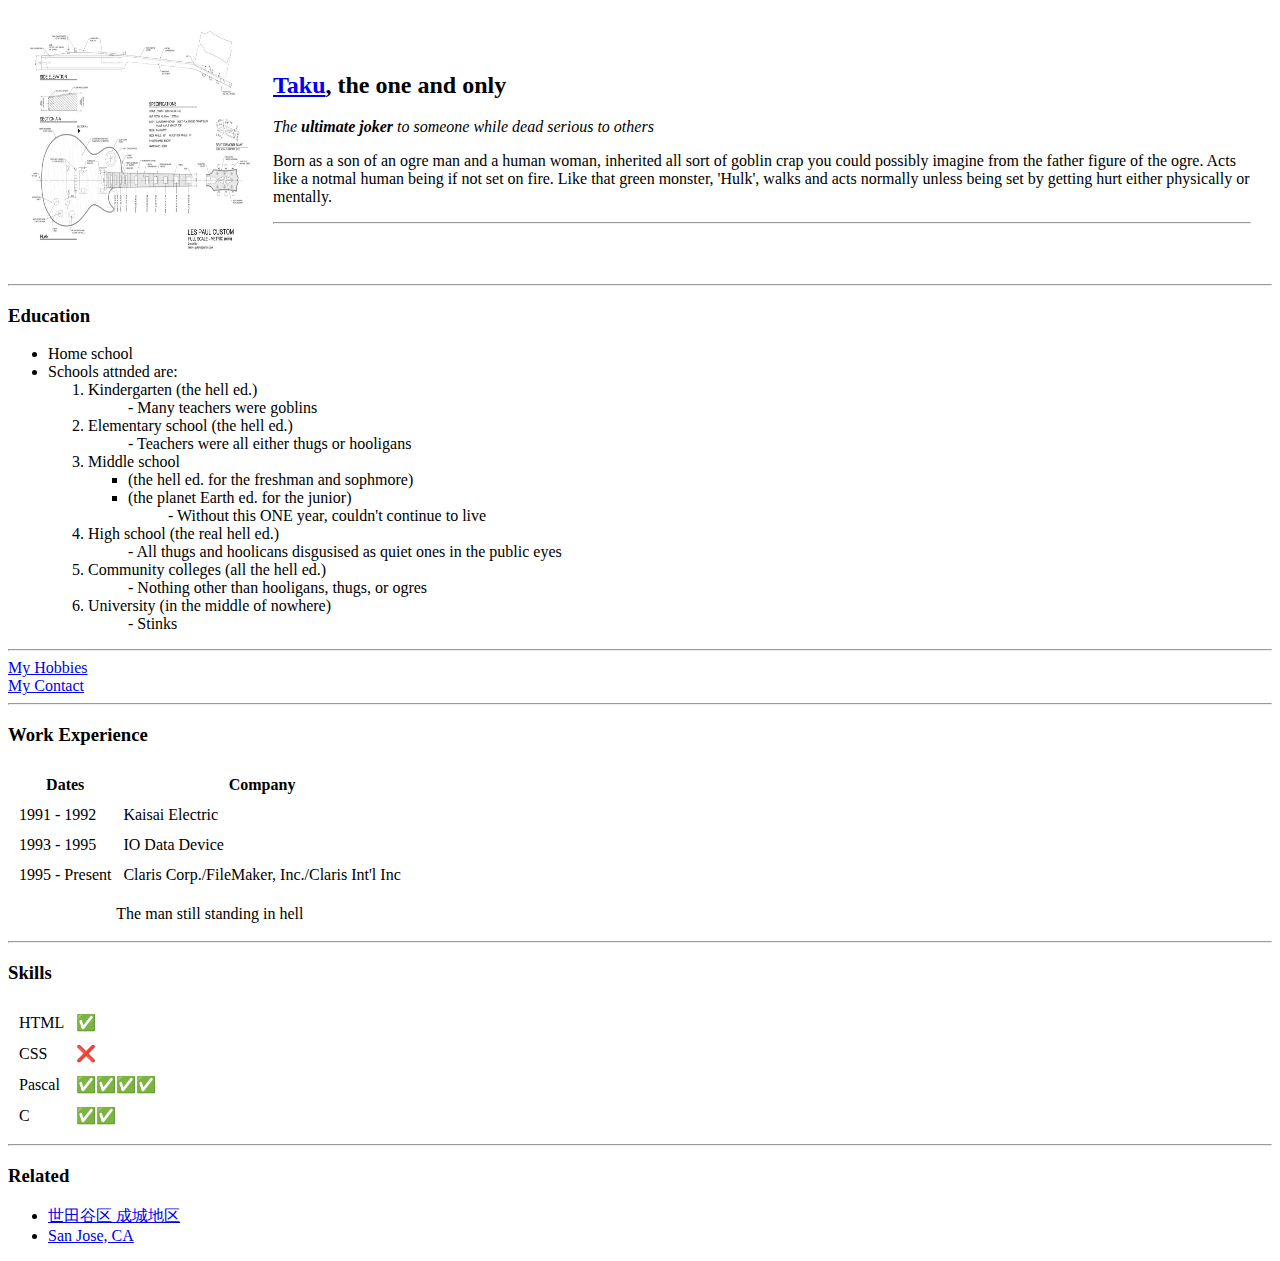
<file: index.html>
<!DOCTYPE html>
<html lang="en" dir="ltr">

<head>
  <meta charset="utf-8">
  <!--
  <img src="https://www.pngkit.com/png/detail/473-4730049_big-hero-6-youtube-baymax-face-expression.png" alt="Dude's prfile">
-->
  <title>☆卓☆Taku's personal site</title>
  <link rel="stylesheet" type="text/css" href="myCSS.css" />
</head>

<body>
  <table cellspacing="20">
    <tr>
      <td><img src="images/Gibson-Les-Paul-Custom.jpg" alt="Gibson Les Paul" height="222" width="222" loading="lazy"></td>
      <td>  <h2><a href="https://takuresort.com/">Taku</a>, the one and only</h2>
        <p><em>The <strong>ultimate joker</strong> to someone while dead serious to others</em></p>
        <p>
          Born as a son of an ogre man and a human woman, inherited all sort of goblin crap you
          could possibly imagine from the father figure of the ogre.  Acts like
          a notmal human being if not set on fire.  Like that green monster, 'Hulk',
          walks and acts normally unless being set by getting hurt either physically or mentally.
        </p>
        <hr style="noshade"></td>
    </tr>
  </table>
  <hr style="noshade">
  <h3>Education</h3>
  <ul>
    <li>Home school</li>
    <li>Schools attnded are:
      <!-- Open unordered list here and the closing tag is way down -->
      <ol>
        <!-- Open ordered list here and its closing tag is way down -->
        <li>Kindergarten (the hell ed.)</li>
        <dd>- Many teachers were goblins</dd>
        <li>Elementary school (the hell ed.)</li>
        <dd>- Teachers were all either thugs or hooligans</dd>
        <li>
          Middle school<ul> <!-- Having the text in front of the tag make it work heree -->
            <li>(the hell ed. for the freshman and sophmore)</li>
            <li>(the planet Earth ed. for the junior)</li>
            <dd>- Without this ONE year, couldn't continue to live</dd>
          </ul>
        </li>
        <li>High school (the real hell ed.)</li>
        <dd>- All thugs and hoolicans disgusised as quiet ones in the public eyes</dd>
        <li>Community colleges (all the hell ed.)</li>
        <dd>- Nothing other than hooligans, thugs, or ogres</dd>
        <li>University (in the middle of nowhere)</li>
        <dd>- Stinks</dd>
      </ol>
      <!-- Close ordered 'schools'list here -->
    </li>
    <!-- Close unordered list 'School attended' here -->
  </ul>
  <!-- Close unodered list for ;Education' here -->
  <hr style="noshade">
  <a href="hobbies.html">My Hobbies</a>
  <br>
  <a href="contact.html">My Contact</a>
  <hr style="noshade">
  <h3>Work Experience</h3>
  <table cellspacing="10">
    <caption>The man still standing in hell</caption>
    <thead>
      <tr>
        <th>Dates</th>
        <th>Company</th>
      </tr>
    </thead>
    <tbody>
      <tr>
        <td>1991 - 1992</td>
        <td>Kaisai Electric</td>
      </tr>
      <tr>
        <td>1993 - 1995</td>
        <td>IO Data Device</td>
      </tr>
      <tr>
        <td>1995 - Present</td>
        <td>Claris Corp./FileMaker, Inc./Claris Int'l Inc</td>
      </tr>
    </tbody>
    <tfoot>
    </tbody>
  </table>
  <hr style="noshade">
  <h3>Skills</h3>

  <table cellspacing="10">
    </tr>
      <td>HTML</td>
      <td>✅</td>
    </tr>
    </tr>
    <td>CSS</td>
      <td>❌</td>
    </tr>
    <tr>
      <td>Pascal</td>
      <td>✅✅✅✅</td>
    </tr>
    <tr>
      <td>C</td>
      <td>✅✅</td>
    </tr>
  </table>

  <hr style="noshadow">
  <h3>Related</h3>
  <ul>
    <li>
      <a href="https://www.city.setagaya.lg.jp/kinuta/003/index.html">世田谷区 成城地区</a>
    </li>
    <li>
      <a href="https://www.sanjose.org/">San Jose, CA</a>
    </li>
  </ul>
</body>
</html>
</file>
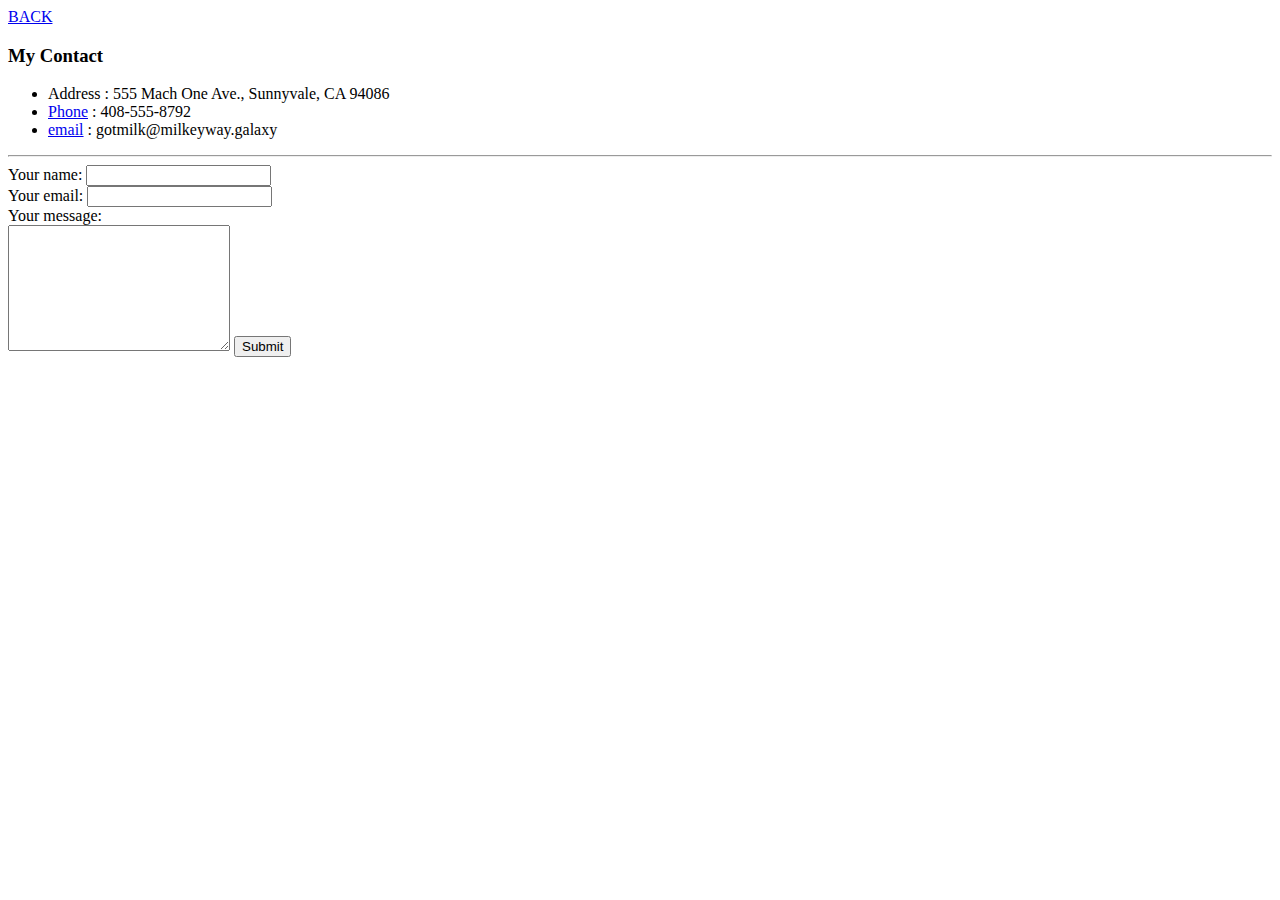
<file: contact.html>
<!DOCTYPE html>
<html lang="en" dir="ltr">
  <head>
    <meta charset="utf-8">
    <title></title>
  </head>
  <body>
    <a href="index.html">BACK</a>
    <h3>My Contact</h3>
    <ul>
      <li>Address  : 555 Mach One Ave., Sunnyvale, CA 94086</li>
      <li><a href="tel:+14055558792">Phone</a> : 408-555-8792</li>
      <li><a href="mailto:gotmilk@milkeyway.galaxy">email</a> : gotmilk@milkeyway.galaxy</li>
    </ul>
    <hr style="noshade">
    <form action="mailto:iCarbonNeutral@gmail.com" method="post" enctype="text/plain">
      <label>Your name:</label>
      <input type="text" name="yourName" value="">
      <br>
      <label>Your email:</label>
      <input type="email" name="yourEmail" value="">
      <br>
      <label>Your message:</label>
      <br>
      <textarea name="yourMessage" rows="8" cols="25"></textarea>
      <input type="submit" name="" value="Submit">
    </form>
  </body>
</html>
</file>
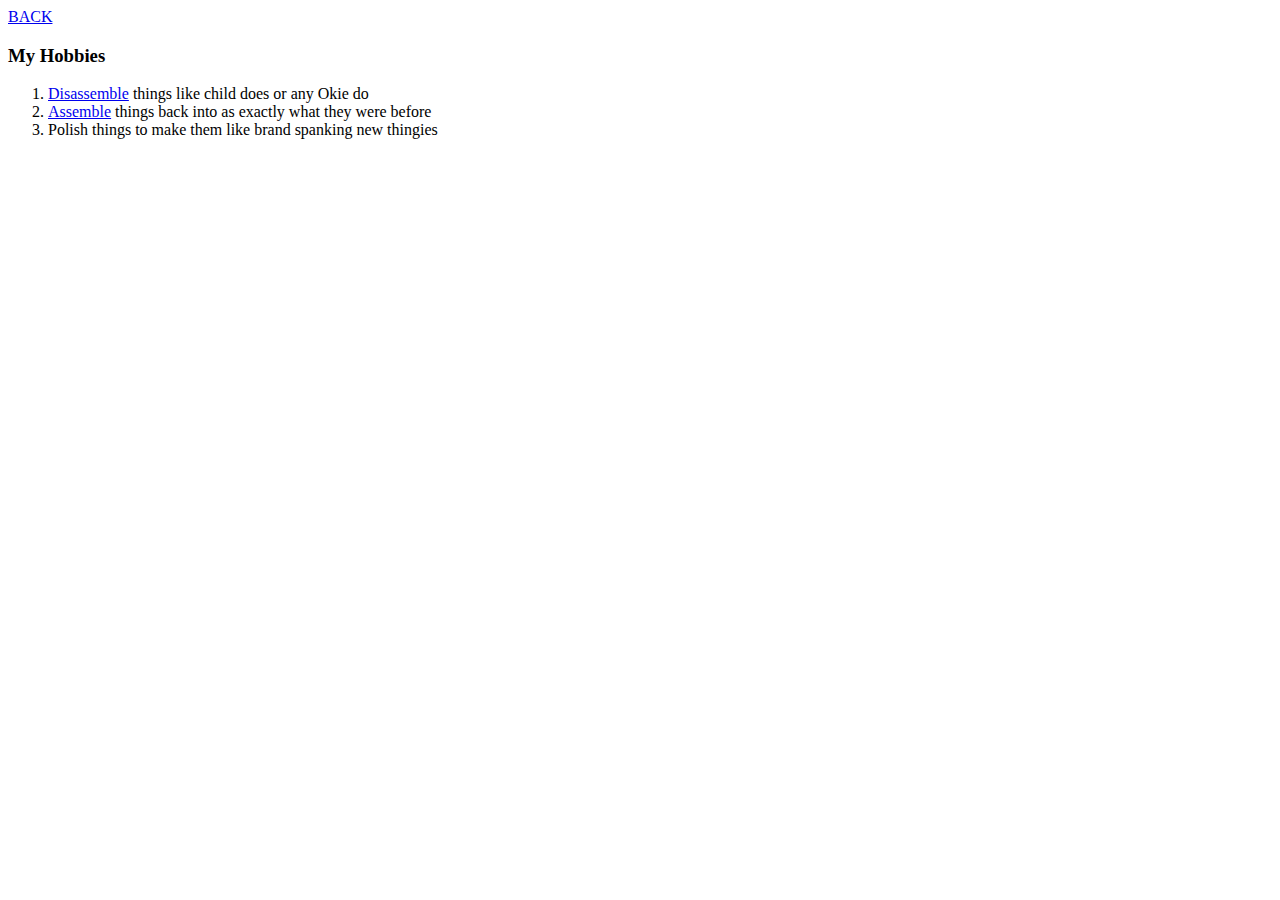
<file: hobbies.html>
<!DOCTYPE html>
<html lang="en" dir="ltr">
  <head>
    <meta charset="utf-8">
    <title>My Hobbies</title>
  </head>
  <body>
    <a href="index.html">BACK</a>
    <h3>My Hobbies</h3>
    <ol>
      <li><a href="https://www.youtube.com/channel/UCHbx9IUW7eCeJsC4sBCTNBA">Disassemble</a> things like child does or any Okie do</li>
      <li><a href="https://www.youtube.com/channel/UCHbx9IUW7eCeJsC4sBCTNBA">Assemble</a> things back into as exactly what they were before</li>
      <li>Polish things to make them like brand spanking new thingies</li>
    </ol>
  </body>
</html>
</file>
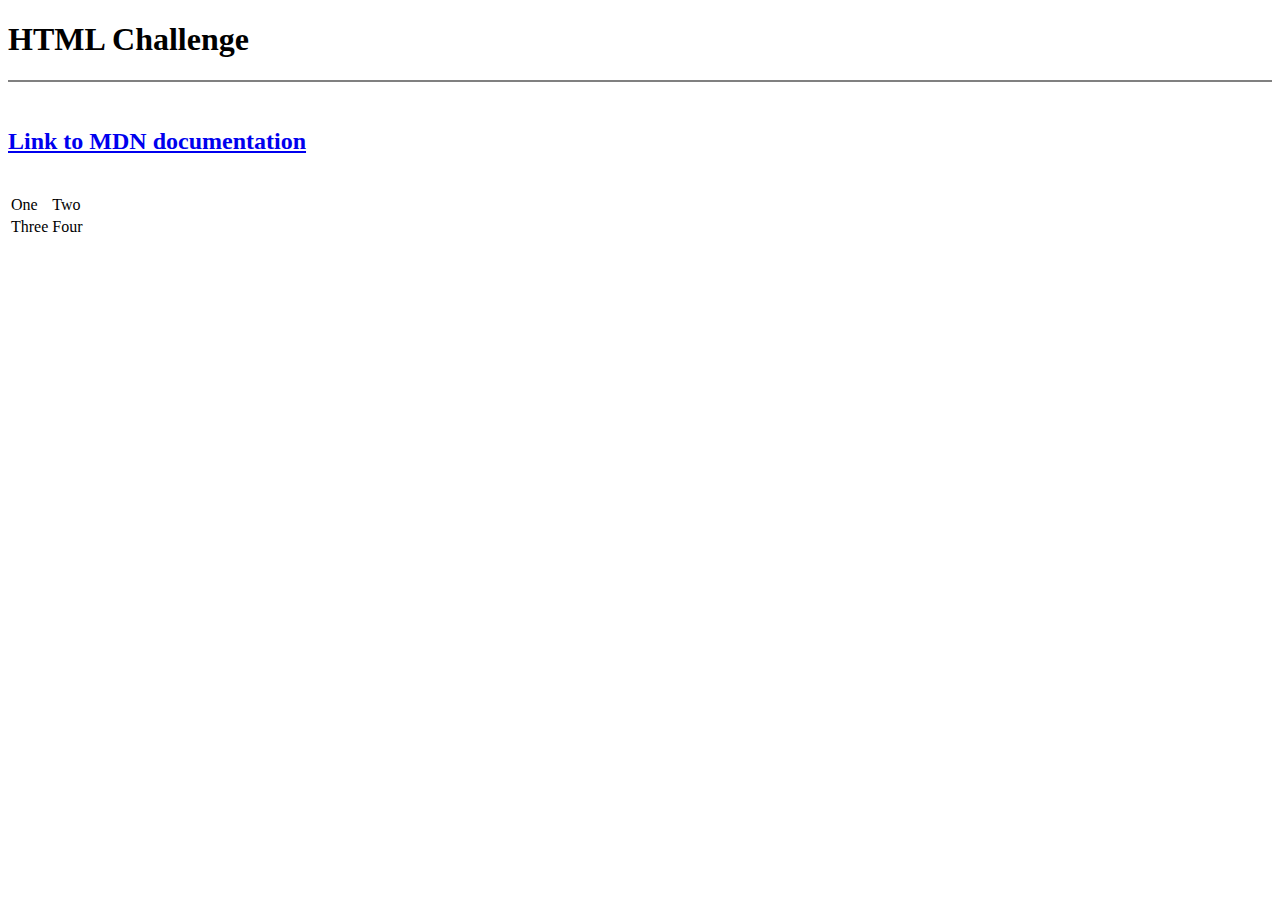
<file: HTML_Challenge.html>
<!DOCTYPE html>
<html lang="en" dir="ltr">
  <head>
    <meta charset="utf-8">
    <title></title>
  </head>
  <body>
    <h1>HTML Challenge</h1>
    <hr size="2" noshade>
    <br>
    <h2><a href="https://developer.mozilla.org/en-US/docs/Learn">Link to MDN documentation</a></h2>
    <br>
    <table>
      <tr>
        <td>One</td>
        <td>Two</td>
      </tr>
      <tr>
        <td>Three</td>
        <td>Four</td>
      </tr>
    </table>
  </body>
</html>
</file>
<file: myCSS.css>
caption {
    padding: 10px;
    caption-side: bottom;
}
</file>
